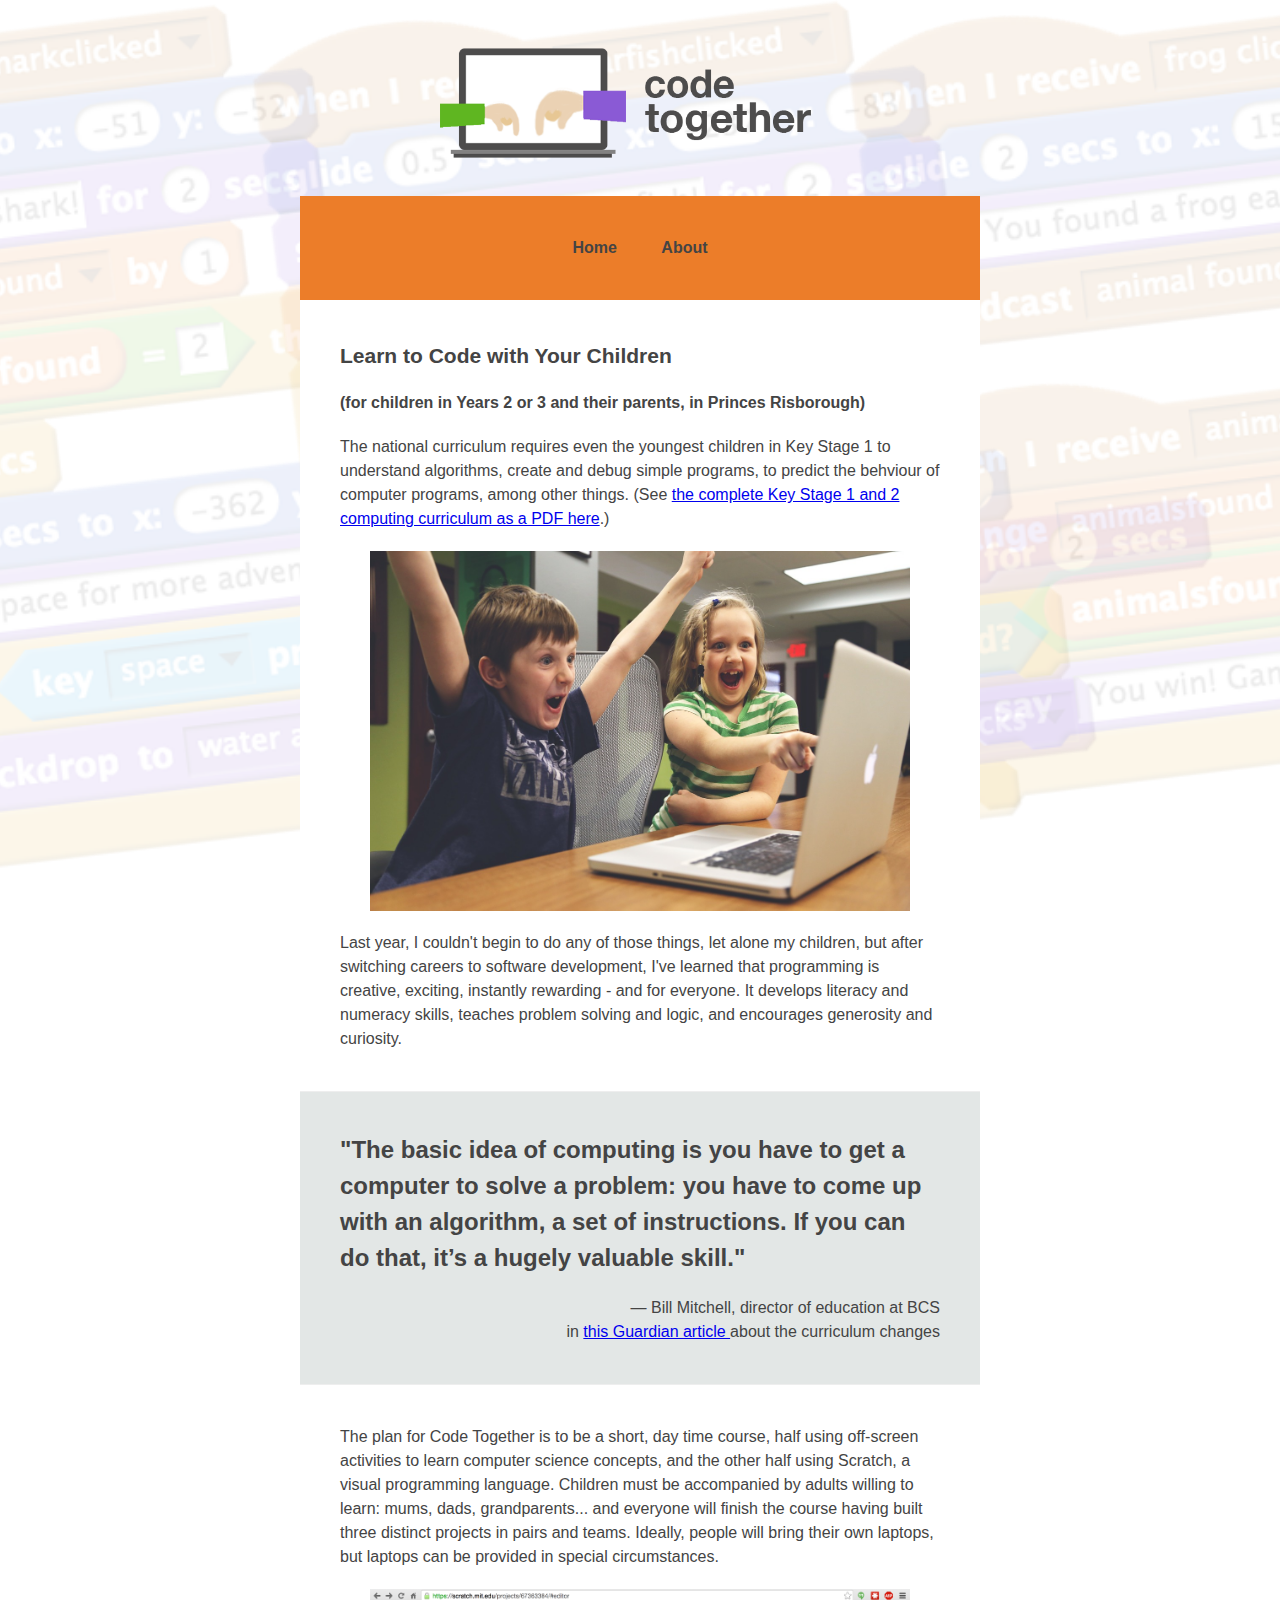
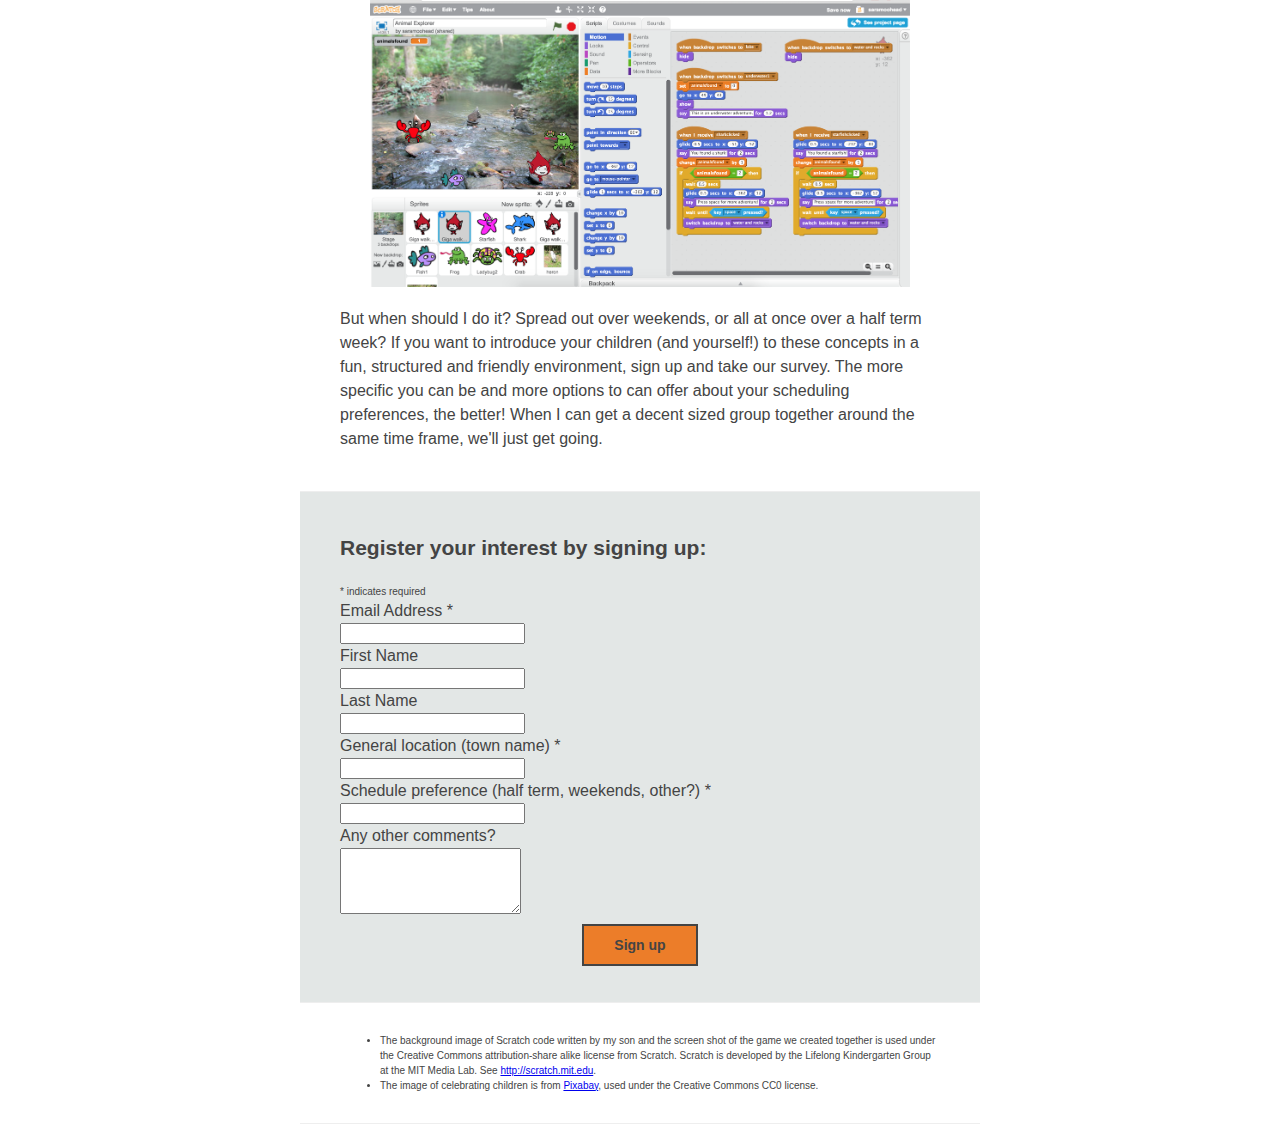
<file: index.html>
<html>
	<head>
		<meta charset="utf-8">
		<!-- utf8 helps with non standard characters, for like ampersands and accents -->
		<title>Coding Together - learning to code with your kids</title>
		<meta name="description" content="A group in Princes Risborough for children to learn to code with their parents.">

		<meta name="viewport" content="width=device-width">
		<link rel="stylesheet" href="css/style.css">
	</head>

	<body>
		<header>
			<h1>
				<img class="logo" src="images/floating-logo.png" alt="The Coding Together logo">
			</h1>
		</header>
		<nav>
			<a href="index.html">Home</a>
			<a href="about.html">About</a>
		</nav>
		<section>
			<h2>Learn to Code with Your Children</h2>
			<h3>(for children in Years 2 or 3 and their parents, in Princes Risborough)</h3>
			<p>The national curriculum requires even the youngest children in Key Stage 1 to understand algorithms, create and debug simple programs, to predict the behviour of computer programs, among other things. (See <a href="https://www.gov.uk/government/uploads/system/uploads/attachment_data/file/239033/PRIMARY_national_curriculum_-_Computing.pdf">the complete Key Stage 1 and 2 computing curriculum as a PDF here</a>.)</p>
			<img class="body_image" src="images/children-celebrating-computer.jpg" alt="photo of children celebrating at a computer">
			<p>Last year, I couldn't begin to do any of those things, let alone my children, but after switching careers to software development, I've learned that programming is creative, exciting, instantly rewarding - and for everyone. It develops literacy and numeracy skills, teaches problem solving and logic, and encourages generosity and curiosity.</p>
		</section>
		<section class="quotes">
			<blockquote>"The basic idea of computing is you have to get a computer to solve a problem: you have to come up with an algorithm, a set of instructions. If you can do that, it’s a hugely valuable skill."</blockquote>
			<p>— Bill Mitchell, director of education at BCS</br>
			in <a href="http://www.theguardian.com/technology/2014/sep/04/coding-school-computing-children-programming">this Guardian article </a>about the curriculum changes</p>
		</section>
		<section>
			<p>The plan for Code Together is to be a short, day time course, half using off-screen activities to learn computer science concepts, and the other half using Scratch, a visual programming language. Children must be accompanied by adults willing to learn: mums, dads, grandparents... and everyone will finish the course having built three distinct projects in pairs and teams. Ideally, people will bring their own laptops, but laptops can be provided in special circumstances.</p>
			<a href="https://scratch.mit.edu/projects/67363384/"><img class="body_image" src="images/animal_explorer_Scratch_game.png" alt="image of six-year-old's first Scratch game"></a>
			<p>But when should I do it? Spread out over weekends, or all at once over a half term week? If you want to introduce your children (and yourself!) to these concepts in a fun, structured and friendly environment, sign up and take our survey. The more specific you can be and more options to can offer about your scheduling preferences, the better! When I can get a decent sized group together around the same time frame, we'll just get going.</p>
		</section>

		<section class="quotes">

		<!-- Begin MailChimp Signup Form -->
		<div id="mc_embed_signup">
		<form action="//twitter.us11.list-manage.com/subscribe/post?u=674291304e0b557f6e4313bcb&amp;id=c1c6bf8abe" method="post" id="mc-embedded-subscribe-form" name="mc-embedded-subscribe-form" class="validate" target="_blank" novalidate>
		    <div id="mc_embed_signup_scroll">
			<h2>Register your interest by signing up:</h2>
		<div class="indicates-required"><span class="asterisk">*</span> indicates required</div>
		<div class="mc-field-group">
			<label for="mce-EMAIL">Email Address  <span class="asterisk">*</span>
		</label></br>
			<input type="email" value="" name="EMAIL" class="required email" id="mailchimp">
		</div>
		<div class="mc-field-group">
			<label for="mce-FNAME">First Name </label></br>
			<input type="text" value="" name="FNAME" class="" id="mailchimp">
		</div>
		<div class="mc-field-group">
			<label for="mce-LNAME">Last Name </label></br>
			<input type="text" value="" name="LNAME" class="" id="mailchimp">
		</div>
		<div class="mc-field-group">
			<label for="mce-LOCATION">General location (town name)  <span class="asterisk">*</span></br>
		</label>
			<input type="text" value="" name="LOCATION" class="required" id="mailchimp">
		</div>
		<div class="mc-field-group">
			<label for="mce-SCHEDULE">Schedule preference (half term, weekends, other?)  <span class="asterisk">*</span></br>
		</label>
			<input type="text" value="" name="SCHEDULE" class="required" id="mailchimp">
		</div>
		<div class="mc-field-group">
			<label for="mce-COMMENTS">Any other comments? </label></br>
			<textarea type="text" rows="4" value="" name="COMMENTS" class="" id="mailchimp"></textarea>
		</div>
		<div id="mce-responses" class="clear">
			<div class="response" id="mce-error-response" style="display:none"></div>
			<div class="response" id="mce-success-response" style="display:none"></div>
		</div>    <!-- real people should not fill this in and expect good things - do not remove this or risk form bot signups-->
	    <div style="position: absolute; left: -5000px;"><input type="text" name="b_674291304e0b557f6e4313bcb_c1c6bf8abe" tabindex="-1" value=""></div>
	    <input type="submit" value="Sign up" name="subscribe" id="mc-embedded-subscribe" class="button">
	    </div>
		</form>
		</div>

		<!--End mc_embed_signup-->

		</section>

		<footer>
			<ul>
				<li>The background image of Scratch code written by my son and the screen shot of the game we created together is used under the Creative Commons attribution-share alike license from Scratch. Scratch is developed by the Lifelong Kindergarten Group at the MIT Media Lab. See <a href="http://scratch.mit.edu">http://scratch.mit.edu</a>.</li>
				<li>The image of celebrating children is from <a href="https://pixabay.com/en/children-win-success-video-game-593313/">Pixabay</a>, used under the Creative Commons CC0 license.</li>
			</ul>
		</footer>
	</body>
</html>
</file>
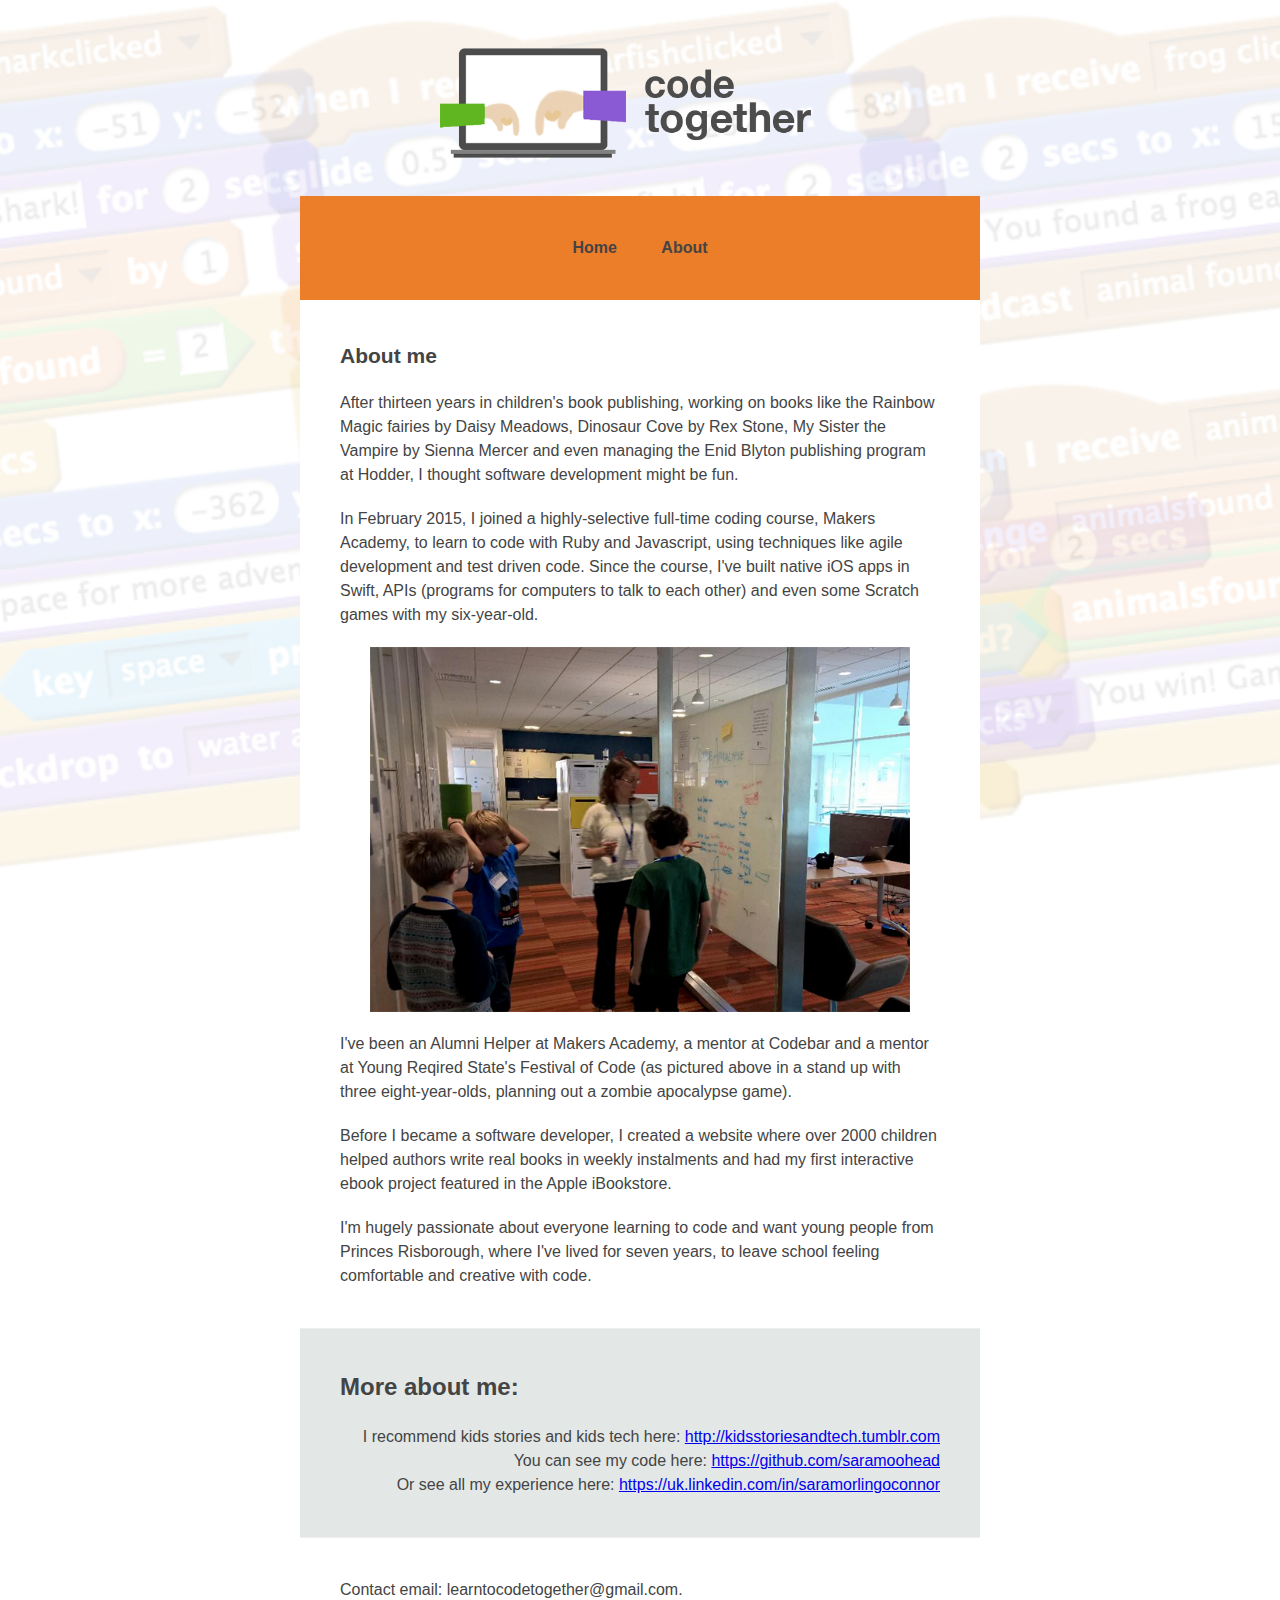
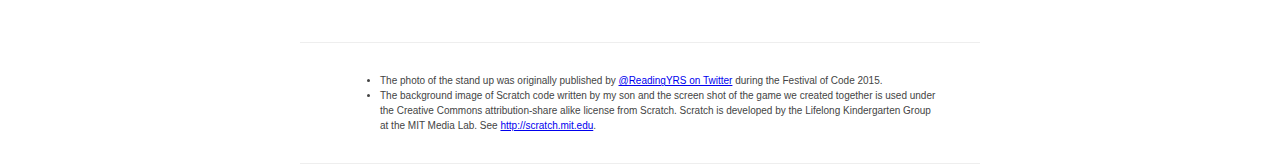
<file: about.html>
<html>
  <head>
    <meta charset="utf-8">
    <title>code together - learn to code with your kids</title>
    <meta name="description" content="A group in Princes Risborough for children to learn to code with their parents.">

    <meta name="viewport" content="width=device-width">
    <link rel="stylesheet" href="css/style.css">
  </head>

  <body>
    <header>
      <h1>
        <img class="logo" src="images/floating-logo.png" alt="The Coding Together logo">
      </h1>
    </header>
    <nav>
      <a href="home.html">Home</a>
      <a href="about.html">About</a>
    </nav>
    <section>
      <h2>About me</h2>
      <p>After thirteen years in children's book publishing, working on books like the Rainbow Magic fairies by Daisy Meadows, Dinosaur Cove by Rex Stone, My Sister the Vampire by Sienna Mercer and even managing the Enid Blyton publishing program at Hodder, I thought software development might be fun.</p>
      <p>In February 2015, I joined a highly-selective full-time coding course, Makers Academy, to learn to code with Ruby and Javascript, using techniques like agile development and test driven code. Since the course, I've built native iOS apps in Swift, APIs (programs for computers to talk to each other) and even some Scratch games with my six-year-old.</p>
      <img class="body_image" src="images/2015_FOC_stand_up.png" alt="photo of Sara O'Connor leading a zombie apocalypse stand up">
      <p>I've been an Alumni Helper at Makers Academy, a mentor at Codebar and a mentor at Young Reqired State's Festival of Code (as pictured above in a stand up with three eight-year-olds, planning out a zombie apocalypse game).</p>
      <p>Before I became a software developer, I created a website where over 2000 children helped authors write real books in weekly instalments and had my first interactive ebook project featured in the Apple iBookstore.</p>
      <p>I'm hugely passionate about everyone learning to code and want young people from Princes Risborough, where I've lived for seven years, to leave school feeling comfortable and creative with code.</p>
    </section>
    <section class="quotes">
      <blockquote>More about me:</blockquote>
      <p>I recommend kids stories and kids tech here: <a href="http://kidsstoriesandtech.tumblr.com/">http://kidsstoriesandtech.tumblr.com</a></br>
      You can see my code here: <a href="https://github.com/saramoohead">https://github.com/saramoohead</a></br>
      Or see all my experience here: <a href="https://uk.linkedin.com/in/saramorlingoconnor">https://uk.linkedin.com/in/saramorlingoconnor</a></p>
    </section>
    <section>
      <p>Contact email: learntocodetogether@gmail.com.</p>
    </section>

    <footer>
      <ul>
        <li>The photo of the stand up was originally published by <a href="https://twitter.com/ReadingYRS/status/626015850525519872">@ReadingYRS on Twitter</a> during the Festival of Code 2015.</li>
        <li>The background image of Scratch code written by my son and the screen shot of the game we created together is used under the Creative Commons attribution-share alike license from Scratch. Scratch is developed by the Lifelong Kindergarten Group at the MIT Media Lab. See <a href="http://scratch.mit.edu">http://scratch.mit.edu</a>.</li>
      </ul>
    </footer>
  </body>
</html>
</file>
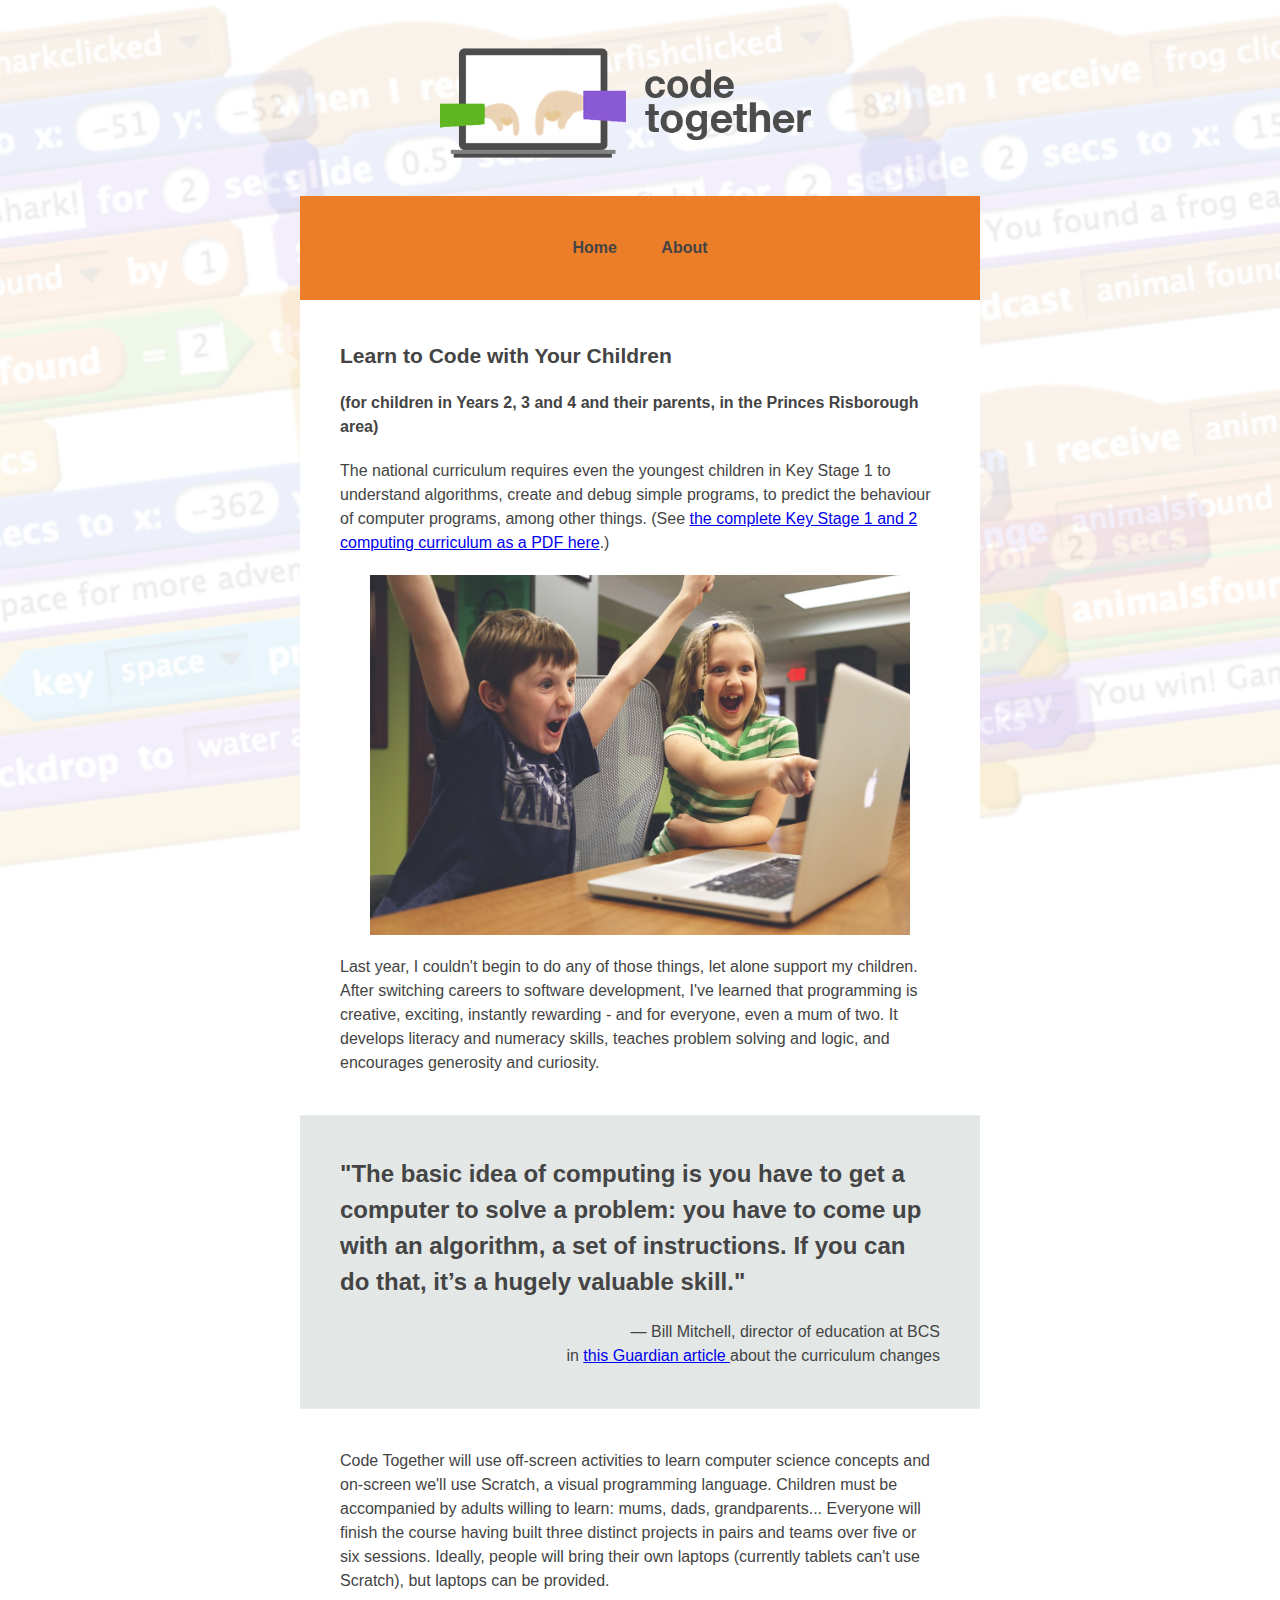
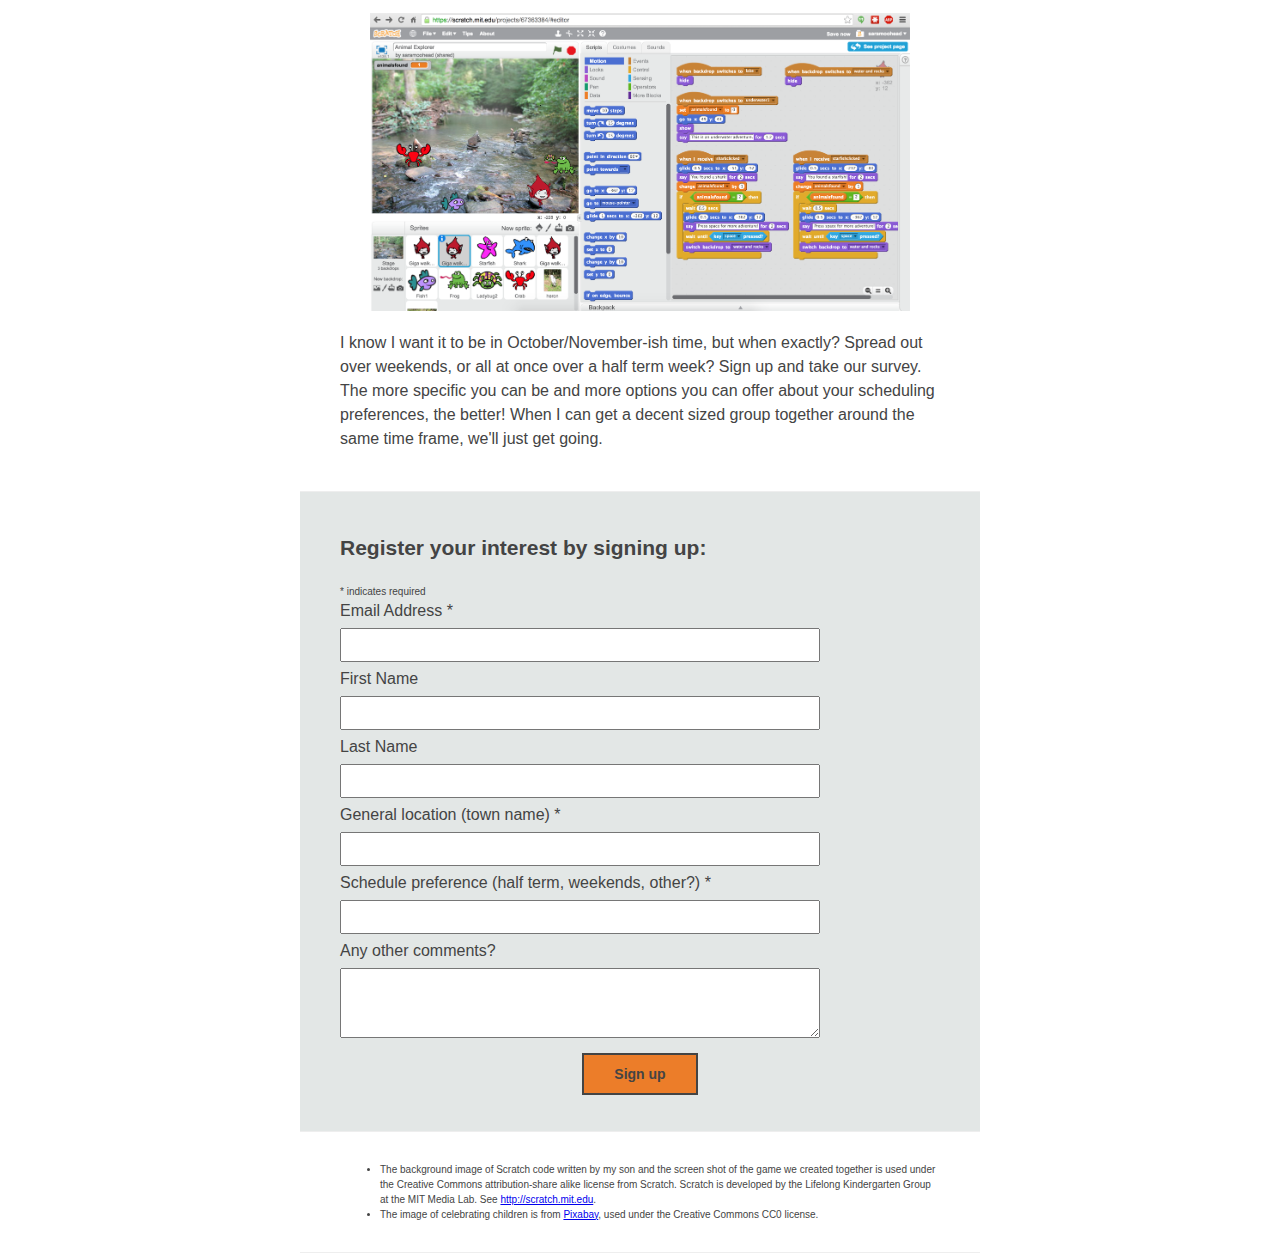
<file: home.html>
<html>
	<head>
		<meta charset="utf-8">
		<title>code together - learn to code with your kids</title>
		<meta name="description" content="A group in Princes Risborough for children to learn to code with their parents.">

		<meta name="viewport" content="width=device-width">
		<link rel="stylesheet" href="css/style.css">
	</head>

	<body>
		<header>
			<h1>
				<img class="logo" src="images/floating-logo.png" alt="The Coding Together logo">
			</h1>
		</header>
		<nav>
			<a href="home.html">Home</a>
			<a href="about.html">About</a>
		</nav>
		<section>
			<h2>Learn to Code with Your Children</h2>
			<h3>(for children in Years 2, 3 and 4 and their parents, in the Princes Risborough area)</h3>
			<p>The national curriculum requires even the youngest children in Key Stage 1 to understand algorithms, create and debug simple programs, to predict the behaviour of computer programs, among other things. (See <a href="https://www.gov.uk/government/uploads/system/uploads/attachment_data/file/239033/PRIMARY_national_curriculum_-_Computing.pdf">the complete Key Stage 1 and 2 computing curriculum as a PDF here</a>.)</p>
			<img class="body_image" src="images/children-celebrating-computer.jpg" alt="photo of children celebrating at a computer">
			<p>Last year, I couldn't begin to do any of those things, let alone support my children. After switching careers to software development, I've learned that programming is creative, exciting, instantly rewarding - and for everyone, even a mum of two. It develops literacy and numeracy skills, teaches problem solving and logic, and encourages generosity and curiosity.</p>
		</section>
		<section class="quotes">
			<blockquote>"The basic idea of computing is you have to get a computer to solve a problem: you have to come up with an algorithm, a set of instructions. If you can do that, it’s a hugely valuable skill."</blockquote>
			<p>— Bill Mitchell, director of education at BCS</br>
			in <a href="http://www.theguardian.com/technology/2014/sep/04/coding-school-computing-children-programming">this Guardian article </a>about the curriculum changes</p>
		</section>
		<section>
			<p>Code Together will use off-screen activities to learn computer science concepts and on-screen we'll use Scratch, a visual programming language. Children must be accompanied by adults willing to learn: mums, dads, grandparents... Everyone will finish the course having built three distinct projects in pairs and teams over five or six sessions. Ideally, people will bring their own laptops (currently tablets can't use Scratch), but laptops can be provided.</p>
			<a href="https://scratch.mit.edu/projects/67363384/"><img class="body_image" src="images/animal_explorer_Scratch_game.png" alt="image of six-year-old's first Scratch game"></a>
			<p>I know I want it to be in October/November-ish time, but when exactly? Spread out over weekends, or all at once over a half term week? Sign up and take our survey. The more specific you can be and more options you can offer about your scheduling preferences, the better! When I can get a decent sized group together around the same time frame, we'll just get going.</p>
		</section>

		<section class="quotes">
			<!-- Begin MailChimp Signup Form -->
			<div id="mc_embed_signup">
			<form action="//twitter.us11.list-manage.com/subscribe/post?u=674291304e0b557f6e4313bcb&amp;id=c1c6bf8abe" method="post" id="mc-embedded-subscribe-form" name="mc-embedded-subscribe-form" class="validate" target="_blank" novalidate>
			 <div id="mc_embed_signup_scroll">
				<h2>Register your interest by signing up:</h2>
			<div class="indicates-required"><span class="asterisk">*</span> indicates required</div>
			<div class="mc-field-group">
				<label for="mce-EMAIL">Email Address  <span class="asterisk">*</span>
			</label></br>
				<input type="email" value="" name="EMAIL" class="required email mailchimp">
			</div>
			<div class="mc-field-group">
				<label for="mce-FNAME">First Name </label></br>
				<input type="text" value="" name="FNAME" class="mailchimp">
			</div>
			<div class="mc-field-group">
				<label for="mce-LNAME">Last Name </label></br>
				<input type="text" value="" name="LNAME" class="mailchimp">
			</div>
			<div class="mc-field-group">
				<label for="mce-LOCATION">General location (town name)  <span class="asterisk">*</span></br>
			</label>
				<input type="text" value="" name="LOCATION" class="required mailchimp">
			</div>
			<div class="mc-field-group">
				<label for="mce-SCHEDULE">Schedule preference (half term, weekends, other?)  <span class="asterisk">*</span></br>
			</label>
				<input type="text" value="" name="SCHEDULE" class="required mailchimp">
			</div>
			<div class="mc-field-group">
				<label for="mce-COMMENTS">Any other comments? </label></br>
				<textarea type="text" rows="4" value="" name="COMMENTS" class="mailchimp_textarea"></textarea>
			</div>
			<div id="mce-responses" class="clear">
				<div class="response" id="mce-error-response" style="display:none"></div>
				<div class="response" id="mce-success-response" style="display:none"></div>
			</div>    <!-- real people should not fill this in and expect good things - do not remove this or risk form bot signups-->
		    <div style="position: absolute; left: -5000px;"><input type="text" name="b_674291304e0b557f6e4313bcb_c1c6bf8abe" tabindex="-1" value=""></div>
		    <input type="submit" value="Sign up" name="subscribe" id="mc-embedded-subscribe" class="button">
		    </div>
			</form>
			</div>
			<!--End mc_embed_signup-->
		</section>

		<footer>
			<ul>
				<li>The background image of Scratch code written by my son and the screen shot of the game we created together is used under the Creative Commons attribution-share alike license from Scratch. Scratch is developed by the Lifelong Kindergarten Group at the MIT Media Lab. See <a href="http://scratch.mit.edu">http://scratch.mit.edu</a>.</li>
				<li>The image of celebrating children is from <a href="https://pixabay.com/en/children-win-success-video-game-593313/">Pixabay</a>, used under the Creative Commons CC0 license.</li>
			</ul>
		</footer>
	</body>
</html>
</file>
<file: css/style.css>
body {
	font-family: "helvetica neue", Arial, sans-serif;
	font-size: 16px;
	line-height: 1.5;

	background-image: url(../images/background.png);
	background-position: center center;
	background-repeat: no-repeat;
	background-size: cover;
	background-attachment: fixed;

	color: 444444;
	width: 680px;
	margin: 0 auto 0 auto;
}

header {
	text-align: center;
	padding: 20px 0 10px 0;
}

.logo {
	width: 400;
}

nav {
	background: #ec7d29;
	padding: 40px 0;
	text-align: center;
}

nav a {
	color:#444444;
	font-weight: 700;
	padding: 20px;
	text-decoration: none;
}

nav a:hover {
	text-decoration: underline;
	color:#666666;
}

.body_image {
	display: block;
	margin-left: auto;
	margin-right: auto;
	width: 90%;
}

section {
	background-color: #ffffff;
	padding: 20px 40px;
	border-bottom: 1px solid #eeeeee;
}

h2 {
	font-size: 21px;
	margin: 20px 0;
}
h3 {
	font-size: 16px;
	margin: 0 0 10px;
}

p {
	margin: 20px 0;
}

blockquote {
	font-size: 24px;
	font-weight: 700;
	margin: 20px 0;
}

section.quotes {
	background: #e3e7e6;
}

section.quotes p {
	text-align: right;
}

footer {
	background-color: #ffffff;
	padding: 20px 40px;
	border-bottom: 1px solid #eeeeee;
	font-size: 10px;
}

.caption {
	text-align: right;
	font-size: 12px;
	margin: 0;
	border-bottom: 1px solid #eeeeee;
	padding: 15px 0 15px 0;
	text-transform: uppercase;
	letter-spacing: 3px;
}

.mailchimp {
	font-size: 14px; color: #444444;
	width: 80%;
	line-height: 2;
	margin: 5px 0 5px;
}

.mailchimp_textarea {
	font-size: 14px; color: #444444;
	width: 80%;
	margin: 5px 0 5px;
}

.button {
	border: 2px solid #444444; background: #ec7d29;
	font-size: 14px; font-weight: bold; color: #444444;
	padding: 11px 30px;
	display: block;
	margin-left: auto;
	margin-top: 10px;
	margin-right: auto;
}

.lots_of_text {
	height: 400px;
}

.indicates-required {
	font-size: 10px;
}


/*Responsive*/
@media screen and (max-width: 720px) {
	body {
		width: auto;
		margin: 0 20px 0 20px;
	}
	img, iframe {
		max-width: 100%;
	}

	nav a {
		display: block;
		padding: 10px 20px 10px 20px;
	}
}
</file>
